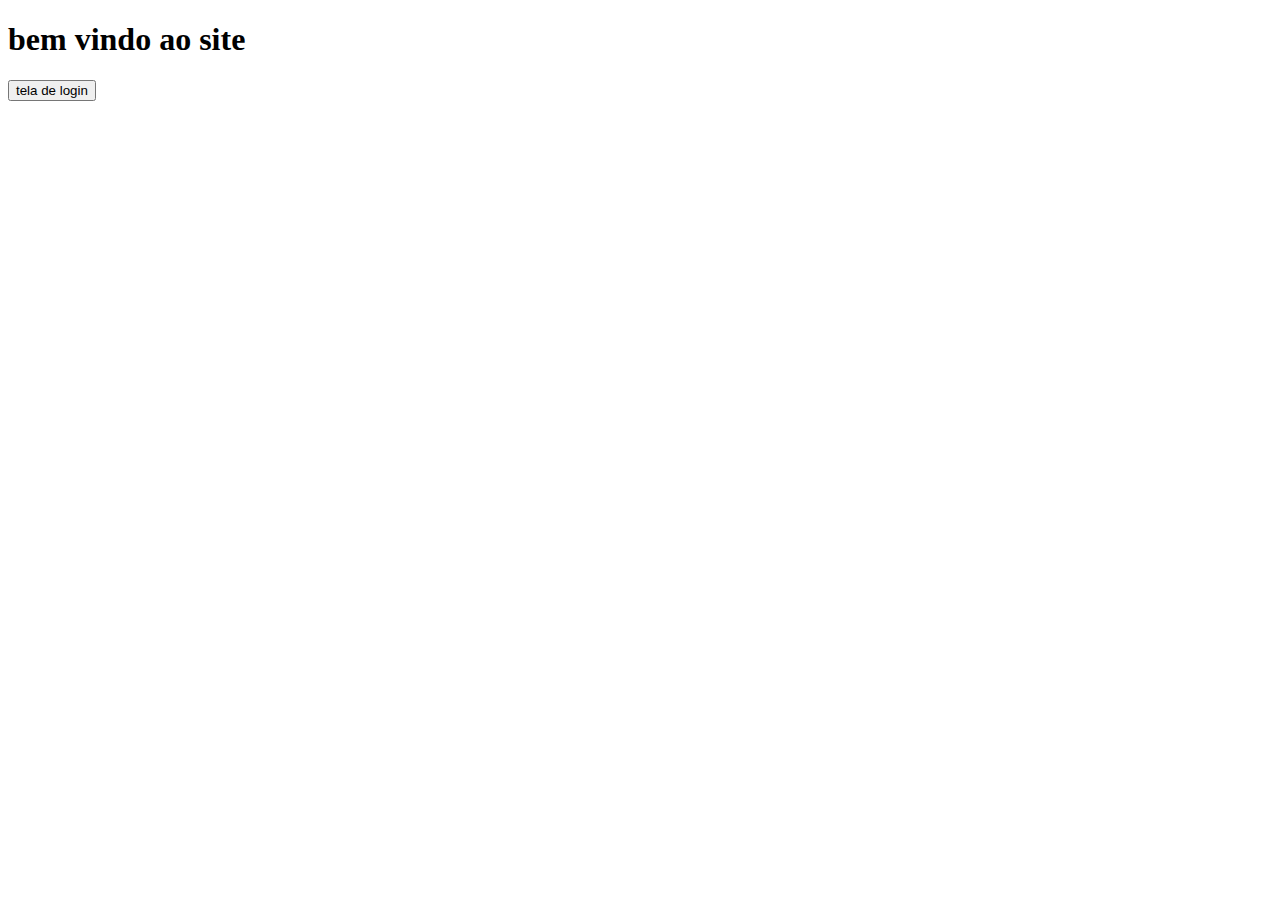
<file: Login-JS-iniciantes/login/tela.html>
<!DOCTYPE html>
<html lang="en">
<head>
    <meta charset="UTF-8">
    <meta http-equiv="X-UA-Compatible" content="IE=edge">
    <meta name="viewport" content="width=device-width, initial-scale=1.0">
    <title>Document</title>
</head>
<body>
    <h1> bem vindo ao site</h1>
    <a href="index.html"><button>tela de login</button></a>
</body>
</html>
</file>
